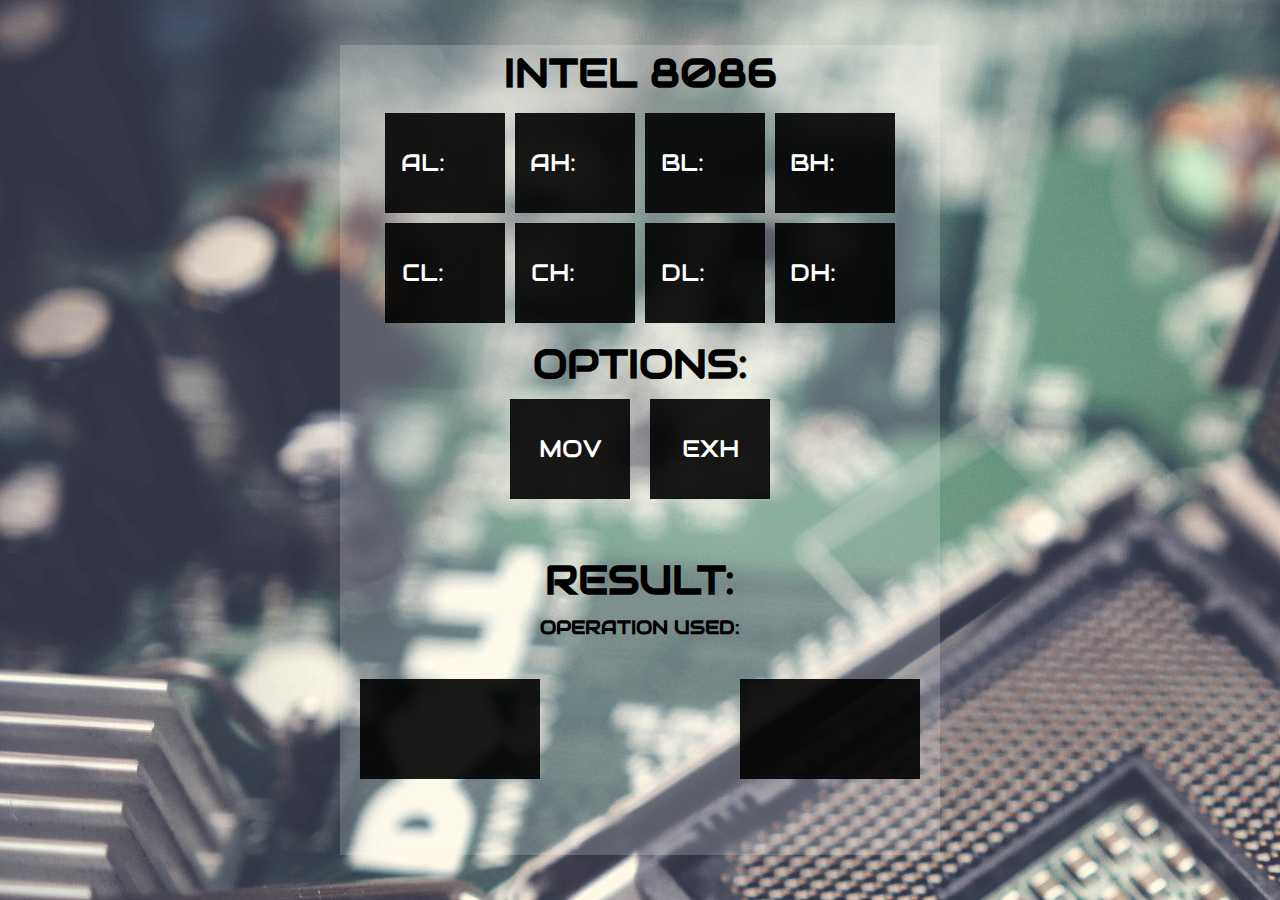
<file: Front-End/index.html>
<!DOCTYPE html>
<html lang="en">
  <head>
    <meta charset="UTF-8" />
    <meta http-equiv="X-UA-Compatible" content="IE=edge" />
    <meta name="viewport" content="width=device-width, initial-scale=1.0" />
    <link rel="stylesheet" href="./style/style.css" />
    <link rel="preconnect" href="https://fonts.googleapis.com" />
    <link rel="preconnect" href="https://fonts.gstatic.com" crossorigin />
    <link href="https://fonts.googleapis.com/css2?family=Audiowide&display=swap" rel="stylesheet" />
    <script src="./javascript/main.js" defer></script>
    <title>Document</title>
  </head>
  <body>
    <div class="body-container">
      <div class="body-container-center">
        <h1 class="big-string">INTEL 8086</h1>
        <div class="register-box-container">
          <div class="register-box-wrapper">
            <div class="register-box-content" data-index="0">AL:<input type="text" name="register-value" maxlength="2" minlength="2" ></span></div>
          </div>
          <div class="register-box-wrapper">
            <div class="register-box-content" data-index="1">AH:<input type="text" name="register-value" maxlength="2" minlength="2" ></span></div>
          </div>
          <div class="register-box-wrapper">
            <div class="register-box-content" data-index="2">BL:<input type="text" name="register-value" maxlength="2" minlength="2" ></span></div>
          </div>
          <div class="register-box-wrapper">
            <div class="register-box-content" data-index="3">BH:<input type="text" name="register-value" maxlength="2" minlength="2" ></span></div>
          </div>
          <div class="register-box-wrapper">
            <div class="register-box-content" data-index="4">CL:<input type="text" name="register-value" maxlength="2" minlength="2" ></span></div>
          </div>
          <div class="register-box-wrapper">
            <div class="register-box-content" data-index="5">CH:<input type="text" name="register-value" maxlength="2" minlength="2" ></span></div>
          </div>
          <div class="register-box-wrapper">
            <div class="register-box-content" data-index="6">DL:<input type="text" name="register-value" maxlength="2" minlength="2" ></span></div>
          </div>
          <div class="register-box-wrapper">
            <div class="register-box-content" data-index="7">DH:<input type="text" name="register-value" maxlength="2" minlength="2" ></span></div>
          </div>
        </div>
        <div class="options-box-container">
          <h2 class="big-string">OPTIONS:</h2>
          <div class="options-box">MOV</div>
          <div class="options-box">EXH</div>
        </div>
        <div class="result-box-container">
          <h2 class="big-string">RESULT:</h2>
          <h3>OPERATION USED:<span class=""></span></h3>
          <div class="result-boxes-container">
            <div class="result-box"><span class="box-values"></span></div>
            <div class="result-box-arrow"></div>
            <div class="result-box"><span class="box-values"></span></div>
          </div>
        </div>
      </div>
    </div>
  </body>
</html>
</file>
<file: Front-End/style/style.css>
*,
*::before,
*::after {
    -webkit-box-sizing: inherit;
    box-sizing: inherit;
    margin: 0;
    padding: 0;
}

body {
    background: gray;
    font-family: 'Audiowide', cursive;
}

.body-container {
    width: 100%;
    height: 100vh;
    background-image: url('../images/pexels-pok-rie-1432680.jpg');
    outline: none;
    overflow: hidden;
    display: grid;
    position: relative;
}

.body-container-center {
    width: 600px;
    height: 90%;
    gap: 15px;
    align-self: center;
    justify-self: center;
    position: relative;
    display: flex;
    flex-direction: column;
    justify-content: center;
    background: rgba(255, 255, 255, 0.2);
}

.big-string {
    font-size: 40px;
    color: black;
    text-align: center;
    width: 100%;
}

.register-box-container {
    width: 100%;
    gap: 10px;
    display: flex;
    flex-wrap: wrap;
    justify-content: center;
    align-content: center;
    position: relative;
}

.register-box-wrapper {
    width: 20%;
    height: 100px;
    background: rgba(0, 0, 0, 0.9);
    position: relative;
    overflow: hidden;
    display: flex;
    align-items: center;
}

.register-box-content {
    color: white;
    width: 100%;
    height: 90%;
    font-size: 24px;
    display: flex;
    align-items: center;
    justify-content: center;
    z-index: 99;
    cursor: pointer;
}
.register-box-content input{
    width: 40px;
    color: rgb(8, 194, 8);
    margin-left: 5px;
    background: none;
    outline: none;
    border: none;
    font-size: 24px;
    text-transform: uppercase;
    z-index: 1000;
}


.options-box-container {
    width: 100%;
    display: flex;
    flex-wrap: wrap;
    justify-content: center;
    position: relative;
}

.options-box {
    width: 20%;
    height: 100px;
    background: rgba(0, 0, 0, 0.9);
    margin: 10px;
    color: white;
    font-size: 24px;
    display: flex;
    flex-wrap: wrap;
    align-items: center;
    justify-content: center;
}

.result-box-container {
    width: 100%;
    height: 300px;
    margin-top: 30px;
}

.result-box-container h3 {
    margin-top: 10px;
    text-align: center;
}

.result-boxes-container {
    display: flex;
    justify-content: center;
    align-items: center;
    margin-top: 30px;
}

.result-box {
    width: 30%;
    height: 100px;
    background: rgba(0, 0, 0, 0.9);
    margin: 10px;
    color: white;
    font-size: 24px;
    display: flex;
    align-items: center;
    justify-content: center;
}

.result-box-arrow {
    width: 30%;
    height: 100px;
    font-size: 60px;
    display: flex;
    flex-wrap: wrap;
    align-items: center;
    justify-content: center;
    color: green;
}

/* custom  JS*/
.active {
    border: 5px solid green;
}
</file>
